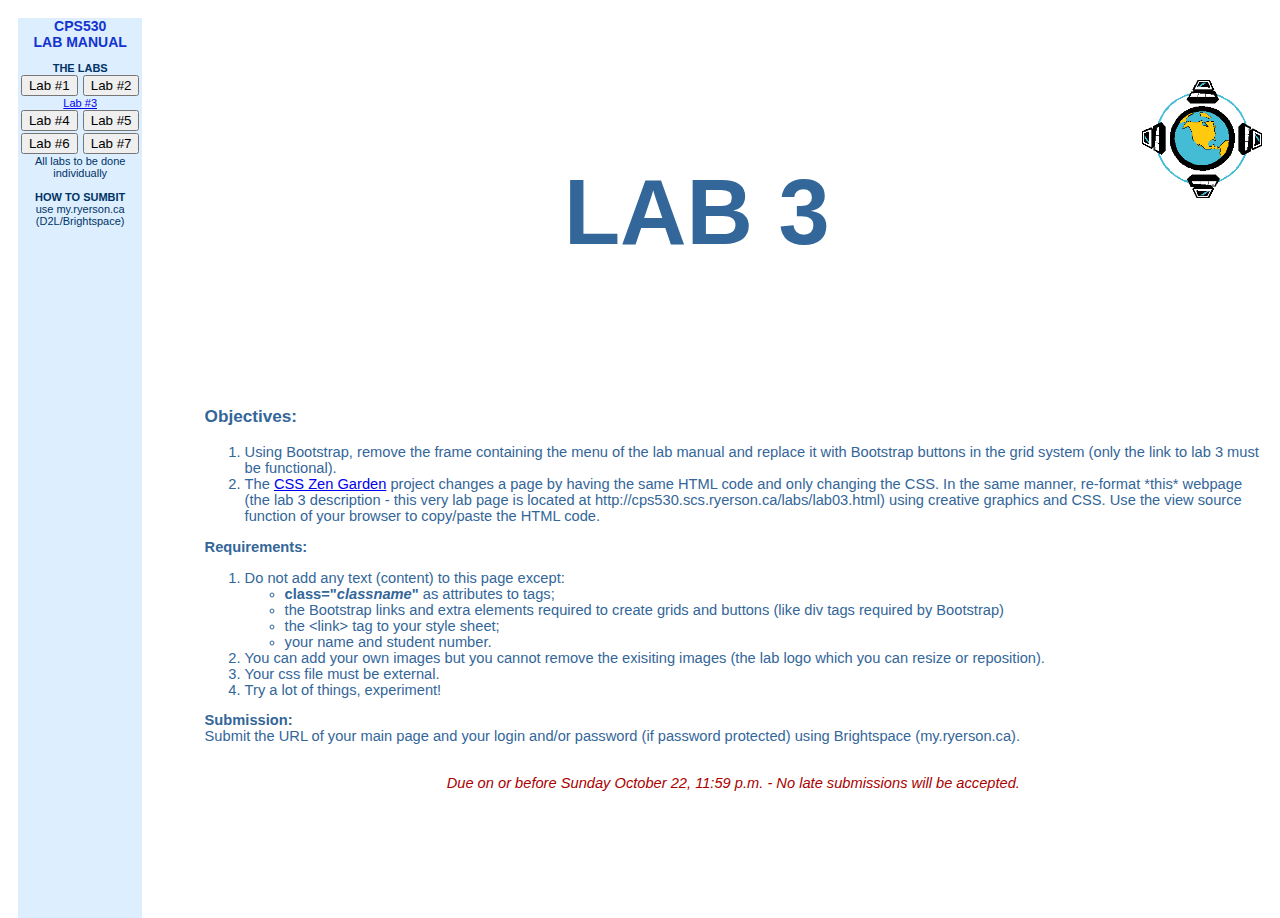
<file: Lab3/index.html>
<html>

<head>
    <title>CPS 530 Lab #3 - Sara Jahanzad</title>

    <link rel="stylesheet" href="https://maxcdn.bootstrapcdn.com/bootstrap/4.0.0-beta/css/bootstrap.min.css" integrity="sha384-/Y6pD6FV/Vv2HJnA6t+vslU6fwYXjCFtcEpHbNJ0lyAFsXTsjBbfaDjzALeQsN6M"
        crossorigin="anonymous">

    <link rel="stylesheet" type="text/css" href="stylesheet.css">

</head>

<body>
    <section>
    <div id ="one" class="side-menu">

        <span style="font-weight:bold;font-size:14px;color:#1234cc;">CPS530
            <br> LAB MANUAL</span>
        <br>
        <br>

        <b>THE LABS</b>
        <br />

        <button type="button" class="btn btn-warning menu-button">Lab #1</button>
        <button type="button" class="btn btn-danger menu-button">Lab #2</button>
        <div class="container text-center">
                <a href="http://cps530.scs.ryerson.ca/labs/lab03.html" class="btn btn-primary" role="button">Lab #3</a>
             </div>
        <button type="button" class="btn btn-success menu-button">Lab #4</button>
        <button type="button" class="btn btn-info menu-button">Lab #5</button>
        <button type="button" class="btn btn-warning menu-button">Lab #6</button>
        <button type="button" class="btn btn-danger menu-button">Lab #7</button>

        <br>All labs to be done individually
        <br>
        <br>

        <b>HOW TO SUMBIT</b>
        <br /> use my.ryerson.ca (D2L/Brightspace)
        <br />





    </div>

    <div id="two" class="main-menu">
            <img src="internet.gif" width="120" align="right" />
            <h1 class='elegantshadow'>Lab 3</h1>
            
            <p>
            <h3>Objectives:</h3>
            <ol>
            <li>Using Bootstrap, remove the frame containing the menu of the lab manual and replace it with Bootstrap buttons in the grid system (only the link to lab 3 must be functional).</li>
            <li>The <a href="http://www.csszengarden.com/">CSS Zen Garden</a> project changes a page by having the same HTML code and only changing the CSS. In the same manner, re-format *this* webpage (the lab 3 description - this very lab page is located at http://cps530.scs.ryerson.ca/labs/lab03.html) using creative graphics and CSS. Use the view source function of your browser to copy/paste the HTML code.</li>
            </ol>
            
            <b>Requirements:</b>
            <ol>
            <li>Do not add any text (content) to this page except:
                <ul><li><b>class="<i>classname</i>"</b> as attributes to tags;</li>
                <li>the Bootstrap links and extra elements required to create grids and buttons (like div tags required by Bootstrap)</li>
                <li>the &lt;link&gt; tag to your style sheet;</li>
                <li>your name and student number.</li>
                </ul>
            <li>You can add your own images but you cannot remove the exisiting images (the lab logo which you can resize or reposition).
            <li>Your css file must be external.</li>
            <li>Try a lot of things, experiment!</li>
            </ol>
            
            <p>
            <b>Submission:</b><br>
            Submit the URL of your main page and your login and/or password (if password protected) using Brightspace (my.ryerson.ca).<br><br>
            
            <div style="text-align:center" class="grow">
            <em style="color:#aa0000;">Due on or before Sunday October 22, 11:59 p.m. - No late submissions will be accepted.</em>
            </div>

        
    </div>
    </section>

</body>

</html>
</file>
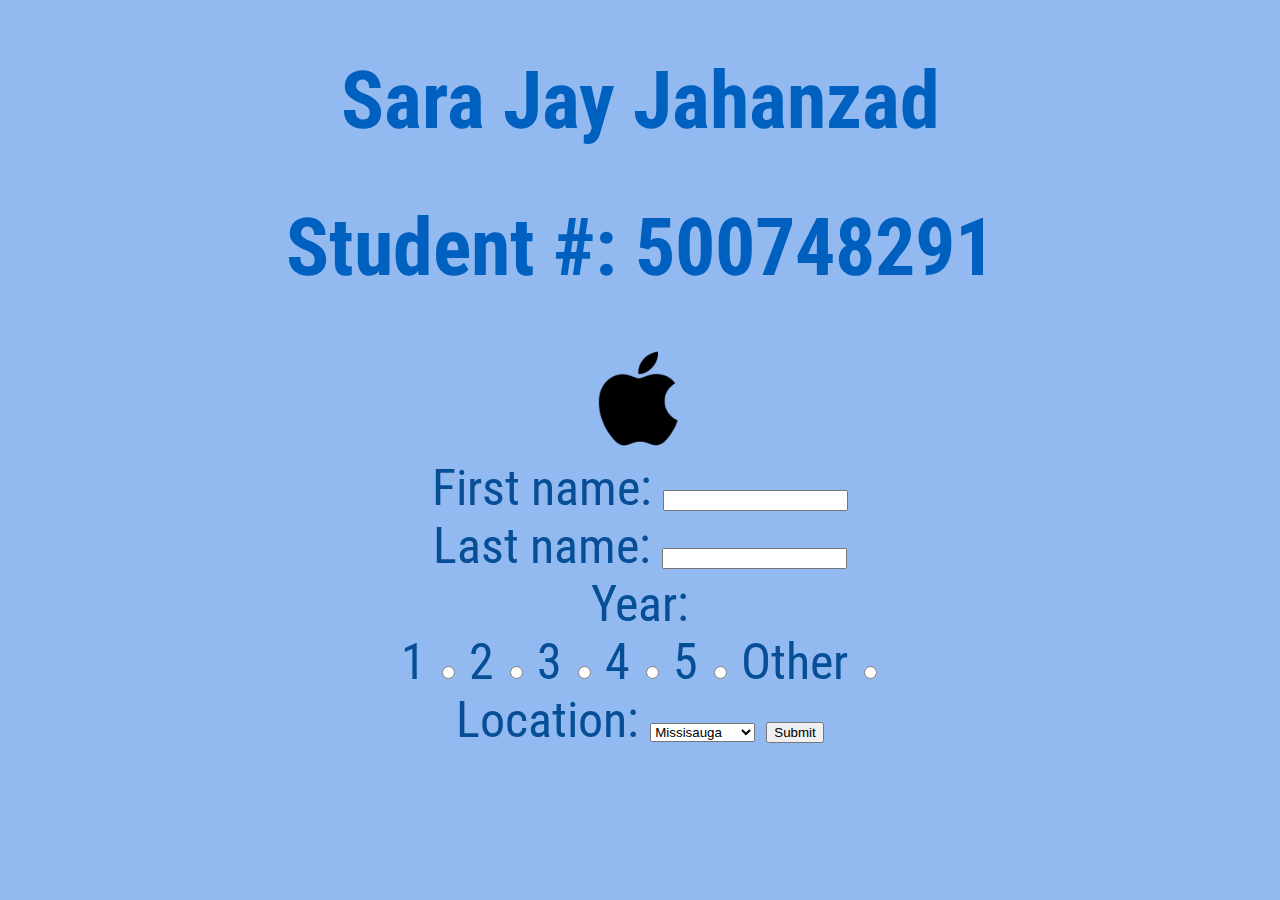
<file: Lab4/index.html>
<!DOCTYPE html>
<html>
<head>
    <style>
    .background1 {
        background-color: #93b9f1

    }

    
    </style>
    
	<title>CPS530-Lab4Part2</title>
	<link href = 'stylesheet.css' rel = 'stylesheet'/>
</head>
<body class="background1">
    <div>
		<div  style="text-align: center">
				
							<h1 id="one">Sara Jay Jahanzad</h1>
							<h1>Student #: 500748291</h1>
				
							<a href="#">
								<img class="align-image" width=100 height=100 alt="An apple logo" src="images/blackapple.png">
							</a>
						</div>
    <div id="one">               
	<form action="http://www2.scs.ryerson.ca/~sjahanza/cgi-bin/perl2.cgi" method="get">
		First name: <input type="text" name="first"><br>
		Last name: <input type="text" name="last"><br>

		Year: <br>
		1 <input type="radio" name="year" value="1">
		2 <input type="radio" name="year" value="2">	
        3 <input type="radio" name="year" value="3"> 
        4 <input type="radio" name="year" value="4">
        5 <input type="radio" name="year" value="5">
        Other <input type="radio" name="year" value="Other">

		<br>
		Location:
		<select name="location">
		  <option value="Missisauga">Missisauga</option>
		  <option value="Richmond Hill">Richmond Hill</option>
		  <option value="Markham">Markham</option>
          <option value="Vaughan">Vaughan</option>
          <option value="Other">Other...</option>
		</select>

		<input type="submit">
    </form>
    </div>
</div>
</body>
</html>
</file>
<file: Lab3/stylesheet.css>
.main-menu{
    font-family: verdana,arial,helvetica;
    color: #336699;
    font-size: 11pt;
}
.side-menu{
    font-family: Verdana,Arial,Helvetica,Sans Serif; 
    font-size:11px; 
    color:#003366; 
    background-color:#ddeeff; 
    font-weight: plain;
    text-align:center;
    height: 100%;
}

section {
    margin: auto;
    padding: 10px;
}
div#one {
    width: 10%;
    float: left;
}
div#two {
    margin-left: 15%;
}


.menu-button{
    margin: 1px;
}

h1 {
    font-family: "Avant Garde", Avantgarde, "Century Gothic", CenturyGothic, "AppleGothic", sans-serif;
    font-size: 92px;
    padding: 80px 50px;
    text-align: center;
    text-transform: uppercase;
    text-rendering: optimizeLegibility;

&.retroshadow {
    color: #2c2c2c;
    background-color: #d5d5d5;
    letter-spacing: .05em;
    text-shadow: 
      4px 4px 0px #d5d5d5, 
      7px 7px 0px rgba(0, 0, 0, 0.2);
  }
}


HTML, BODY {
    height: 100%;
    }
  
  $colors: #360745, #D61C59, #E7D84B, #EFEAC5, #1B8798;
  
  BODY {
    background: hsl(200,70,11);
    background-size: .12em 100%;
    font: 16em/1 Arial;
  }
  
  .text--line {
    font-size: .5em;
    }
  
  svg {
    position: absolute;
    width: 100%;
    height: 100%;
    }
  
  $max: 5;
  $stroke-step: 7%; 
  .text-copy {
    fill: none;
    stroke: white;
    stroke-dasharray: $stroke-step $stroke-step * ($max - 1);
    stroke-width: 3px;
    
    animation: stroke-offset 9s infinite linear;
    
    @for $item from 1 through $max {
      $stroke-color: nth($colors, $item);
      
      &:nth-child(#{$item}) {
        stroke: $stroke-color;
        stroke-dashoffset: $stroke-step * $item;
        }
      }
    }
  
  @keyframes stroke-offset {
    50% {
      stroke-dashoffset: $stroke-step * $max;  
      stroke-dasharray: 0 $stroke-step * $max*2.5;
    }
  }

  body > div
  {
      
      margin:121px 149px;
      
      width:483px;
      height:298px;
      
      background:#676470;
      color:#fff;
      
      font-family:Lato;
      font-weight:900;
      font-size:3.4em;
      
      text-align:center;
      line-height:298px;
      
      transition:all 0.3s ease;
      
  }
  
  .grow:hover
  {
      -webkit-transform: scale(1.3);
      -ms-transform: scale(1.3);
      transform: scale(1.3);
  }
</file>
<file: Lab4/stylesheet.css>
@import url('https://fonts.googleapis.com/css?family=Roboto+Condensed');
div#one{
        text-align: center;
        color: #064f97 ;
        font-size: 50px;
        font-family: Roboto Condensed;
}

background1{
    background-color:#163e66; 
}

body{
        text-align: center;
        color: #0060c0 ;
        font-size: 40px;
        font-family: Roboto Condensed
}
</file>
